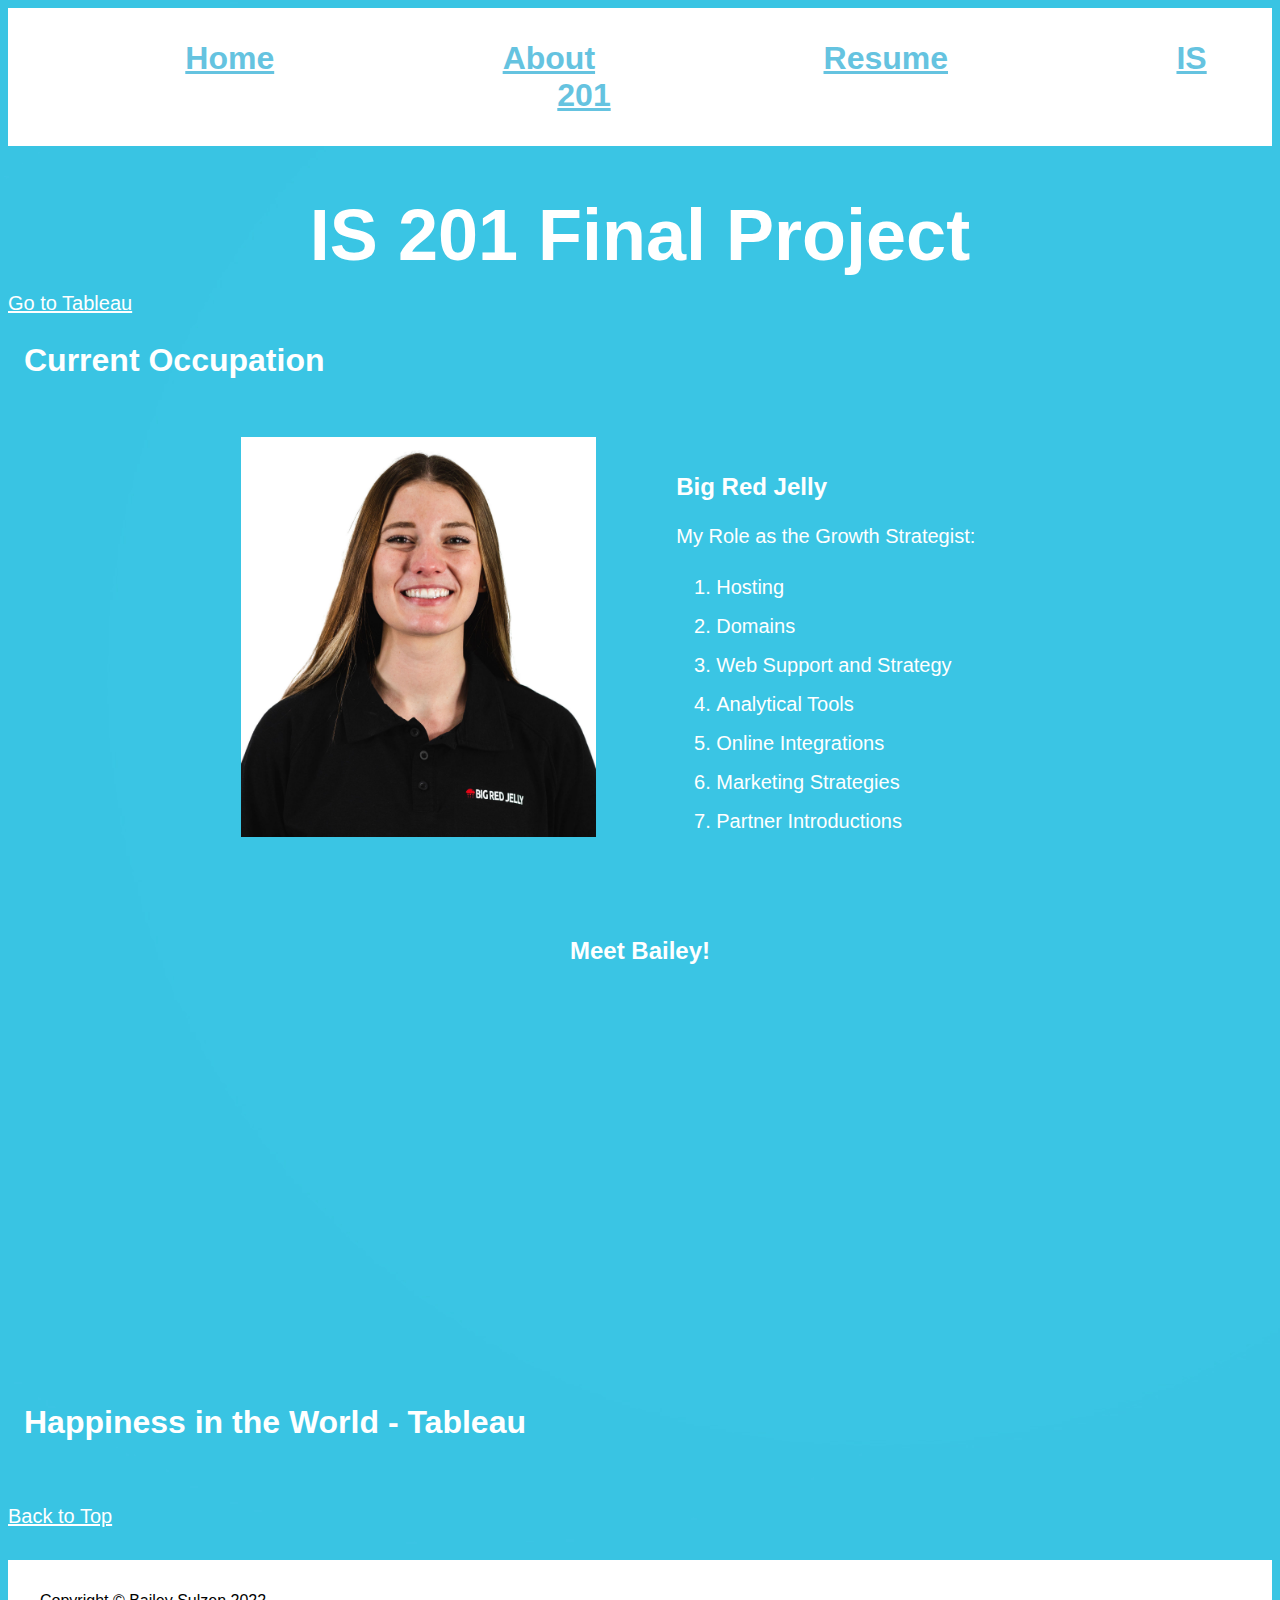
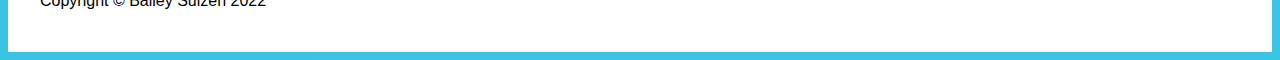
<file: finalproject.html>
<!-- Bailey Sulzen 12.16.22-->
<!DOCTYPE html>
<html lang="en">
    <head>
        <meta charset="UTF-8">
        <meta http-equiv="X-UA-Compatible" content="IE=edge">
        <meta name="viewport" content="width=device-width, initial-scale=1.0">
        <title>Bailey Sulzen' From Scratch Page</title>
        <!-- My From Scratch Style Sheet-->
        <link rel="stylesheet" type="text/css" href="css/mystyles.css">
    </head>

    <body>
        <!-- Navigation-->
        <nav>
            <a class="container" href="index.html">Home</a> 
            <a class="container" href="about.html">About</a> 
            <a class="container" href="resume.html">Resume</a>
            <a class="container" href="finalproject.html">IS 201</a>
        </nav>

        <!-- Header -->
        <header>
            <h1>IS 201 Final Project</h1>
            <!-- On-Page Anchor -->
            <a href="#tab">Go to Tableau</a>
        </header>

        <!-- Main Content-->
        <main>
            <h2>Current Occupation</h2>
                    <!-- Image -->
                    <div class="imagecontainer">
                    <div class="image">
                        <img src="img/Big Red Jelly.JPG">
                    </div>
                <div class="text">
            <h3>Big Red Jelly</h3>
                <p class="text"> My Role as the Growth Strategist: 
                <!-- Embedded List -->
                <ol>
                    <li>Hosting</li>
                    <li>Domains</li>
                    <li>Web Support and Strategy </li>
                    <li>Analytical Tools</li>
                    <li>Online Integrations</li>
                    <li>Marketing Strategies</li>
                    <li>Partner Introductions</li>
                </ol>
                </div>
                </div>   
                <div class="center">
            <h3>Meet Bailey!</h3>
                <!-- Embedded Youtube Video -->
                <iframe width="560" height="315" src="https://www.youtube.com/embed/eH_ZJMqGNNE" title="YouTube video player" frameborder="0" allow="accelerometer; autoplay; clipboard-write; encrypted-media; gyroscope; picture-in-picture" allowfullscreen></iframe>
                </div> 
                <div>
            <!-- Embedded Tableau -->
            <h2 id="tab">Happiness in the World - Tableau</h2>  
                <div class='tableauPlaceholder' id='viz1671061086102' style='position: relative'><noscript><a href='http:&#47;&#47;data.monster'><img alt='WHR ' src='https:&#47;&#47;public.tableau.com&#47;static&#47;images&#47;Ha&#47;HappinessintheWorld_16245341657220&#47;WHR&#47;1_rss.png' style='border: none' /></a></noscript><object class='tableauViz'  style='display:none;'><param name='host_url' value='https%3A%2F%2Fpublic.tableau.com%2F' /> <param name='embed_code_version' value='3' /> <param name='site_root' value='' /><param name='name' value='HappinessintheWorld_16245341657220&#47;WHR' /><param name='tabs' value='no' /><param name='toolbar' value='yes' /><param name='static_image' value='https:&#47;&#47;public.tableau.com&#47;static&#47;images&#47;Ha&#47;HappinessintheWorld_16245341657220&#47;WHR&#47;1.png' /> <param name='animate_transition' value='yes' /><param name='display_static_image' value='yes' /><param name='display_spinner' value='yes' /><param name='display_overlay' value='yes' /><param name='display_count' value='yes' /><param name='language' value='en-US' /></object></div>                <script type='text/javascript'>                    var divElement = document.getElementById('viz1671061086102');                    var vizElement = divElement.getElementsByTagName('object')[0];                    if ( divElement.offsetWidth > 800 ) { vizElement.style.width='1500px';vizElement.style.height='2677px';} else if ( divElement.offsetWidth > 500 ) { vizElement.style.width='1500px';vizElement.style.height='2677px';} else { vizElement.style.width='100';vizElement.style.height='3877px';}                     var scriptElement = document.createElement('script');                    scriptElement.src = 'https://public.tableau.com/javascripts/api/viz_v1.js';                    vizElement.parentNode.insertBefore(scriptElement, vizElement);                </script>
                </div>
            <!-- On-Page Anchor -->
            <a href="#top"> Back to Top </a>
        </main>

        <!-- Footer-->
        <footer>
            <p> Copyright &copy; Bailey Sulzen 2022 </p>
        </footer>

    </body>
</html>
</file>
<file: css/mystyles.css>
/*  Bailey Sulzen 12.16.22*/
/*     */

nav {
    padding-top: 2rem;
    padding-bottom: 2rem;
    text-align: center;
    font-weight: bold;
    /* Custom Background Color */
    background-color: #FFFFFF;

}

a {
    /* Font-Size Specification */
    font-size: 1.25rem;
    /* Font-Color Specification */
    color: #FFFFFF;
}


h1 {
    /* Font-Color Specification */
    color: #FFFFFF;
    text-align: center;
    /* Font-Size Specification */
    font-size: 4.5rem;
    margin-bottom: 1rem;
    /* Font-Family Specification */
    font-family: 'Segoe UI', Tahoma, Geneva, Verdana, sans-serif
  }

h2 {
    /* Font-Color Specification */
    color: #FFFFFF;
    margin-left: 1rem;
    /* Font-Size Specification */
    font-size: 2rem;
    /* Font-Family Specification */
    font-family: "Open Sans", Helvetica, sans-serif;
  }

h3 {
    color: #FFFFFF;
    /* Font-Size Specification */
    font-size: 1.5rem;
    /* Font-Family Specification */
    font-family: "Open Sans", Helvetica, sans-serif;
}

img {
    height: 400px;
    margin-top: 2rem;
    margin-bottom: 4rem;
    padding-left: 8rem;
    padding-right: 2rem;
}

.imagecontainer {
    display: flex;
    align-items: center;
    justify-content: center;
  }
   
.image {
    flex-basis: 40%
  }
  
  /* Divs Positioned and Styled */
.text {
    font-size: 20px;
    padding-left: 3rem;
    padding-right: 6rem;
    /* Font-Color Specification */
    color: #FFFFFF;
    /* Font-Family Specification */
    font-family: "Open Sans", Helvetica, sans-serif;
}
p.text {
    /* Font-Size Specification */
    font-size: 20px;
    /* Font-Color Specification */
    color: #FFFFFF;
    /* Font-Family Specification */
    font-family: "Open Sans", Helvetica, sans-serif;
    margin-left: -3rem;
}

li {
    padding-top: .5rem;
    padding-bottom: .5rem;
}

/* Divs Positioned and Styled */
div.center {
    text-align: center;
    margin-top: 2rem;
    margin-bottom: 6rem;
}

/* Divs Positioned and Styled */
div.tableauPlaceholder {
    margin-top: 4rem;
    margin-bottom: 2rem;

}

body {
    /* Font-Family Specification */
    font-family: "Open Sans", Helvetica, sans-serif;
    /* Custom Background Image */
    background-image: url('../img/Blue\ BG.jpg');
    background-position: center;
}

  
footer {
    /* Custom Background Color */
    background-color: #FFFFFF;
    left: 0rem; 
    right: 0rem; 
    margin-top: 2rem;
    padding-top: 1rem;
    padding-bottom: 1rem;
    height:60px;
}

p {
    /* Font-Color Specification */
    color: black;
    /* Font-Family Specification */
    font-family: "Open Sans", Helvetica, sans-serif;
    width: 100%;
    padding-right: 2rem;
    padding-left: 2rem;
    margin-top: 1rem;
    margin-bottom: 0rem;
    margin-right: auto;
    margin-left: auto;
}

.container {
    width: 100%;
    padding-right: 7rem;
    padding-left: 7rem;
    margin-right: auto;
    margin-left: auto;
    /* Font-Color Specification */
    color: #65c3e0;
    /* Font-Size Specification */
    font-size: 2rem;
  }
</file>
